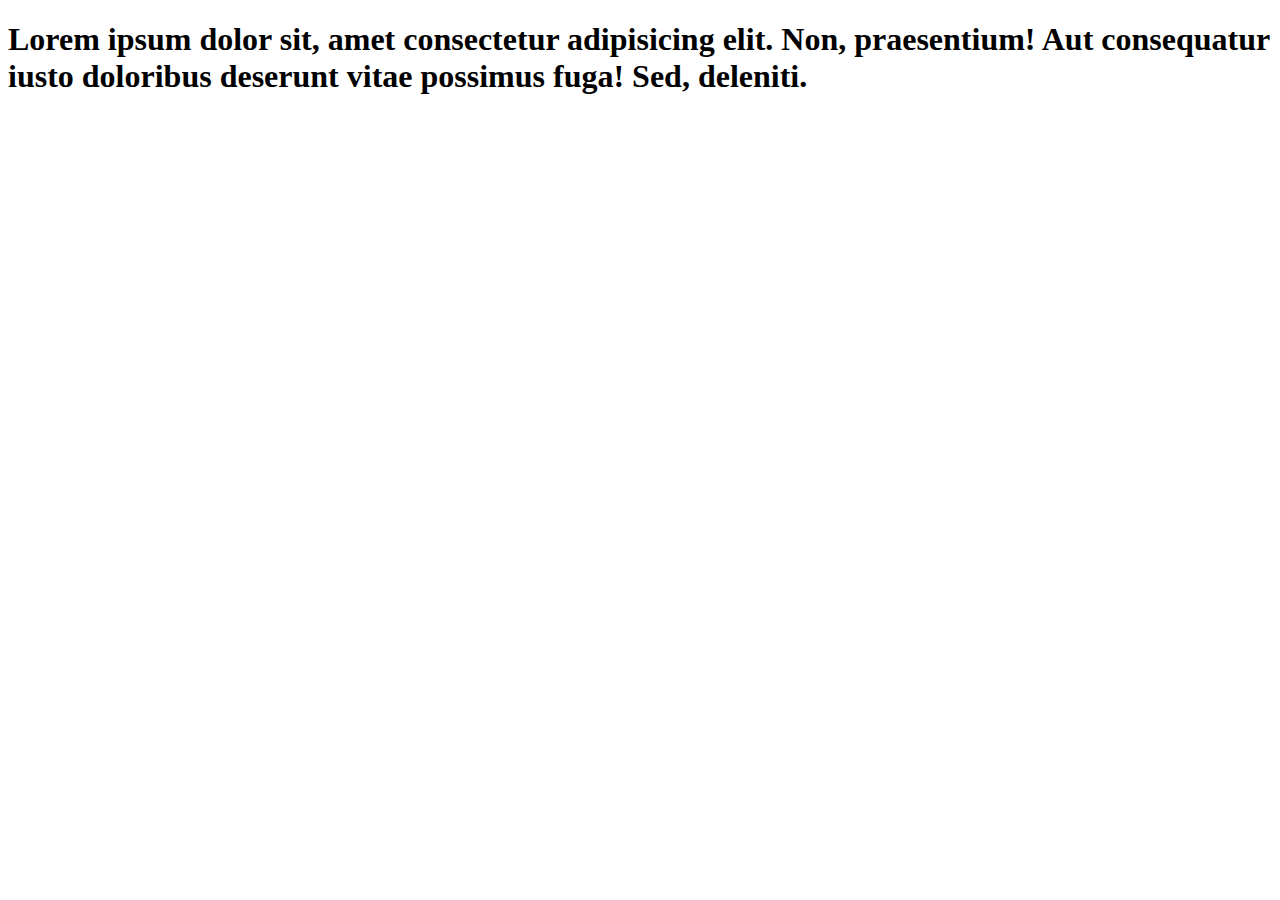
<file: new.html>
<!DOCTYPE html>
<html lang="en">
<head>
    <meta charset="UTF-8">
    <meta name="viewport" content="width=device-width, initial-scale=1.0">
    <title>Document</title>
</head>
<body>
    <h1>Lorem ipsum dolor sit, amet consectetur adipisicing elit. Non, praesentium! Aut consequatur iusto doloribus deserunt vitae possimus fuga! Sed, deleniti.</h1>





</body>
</html>
</file>
